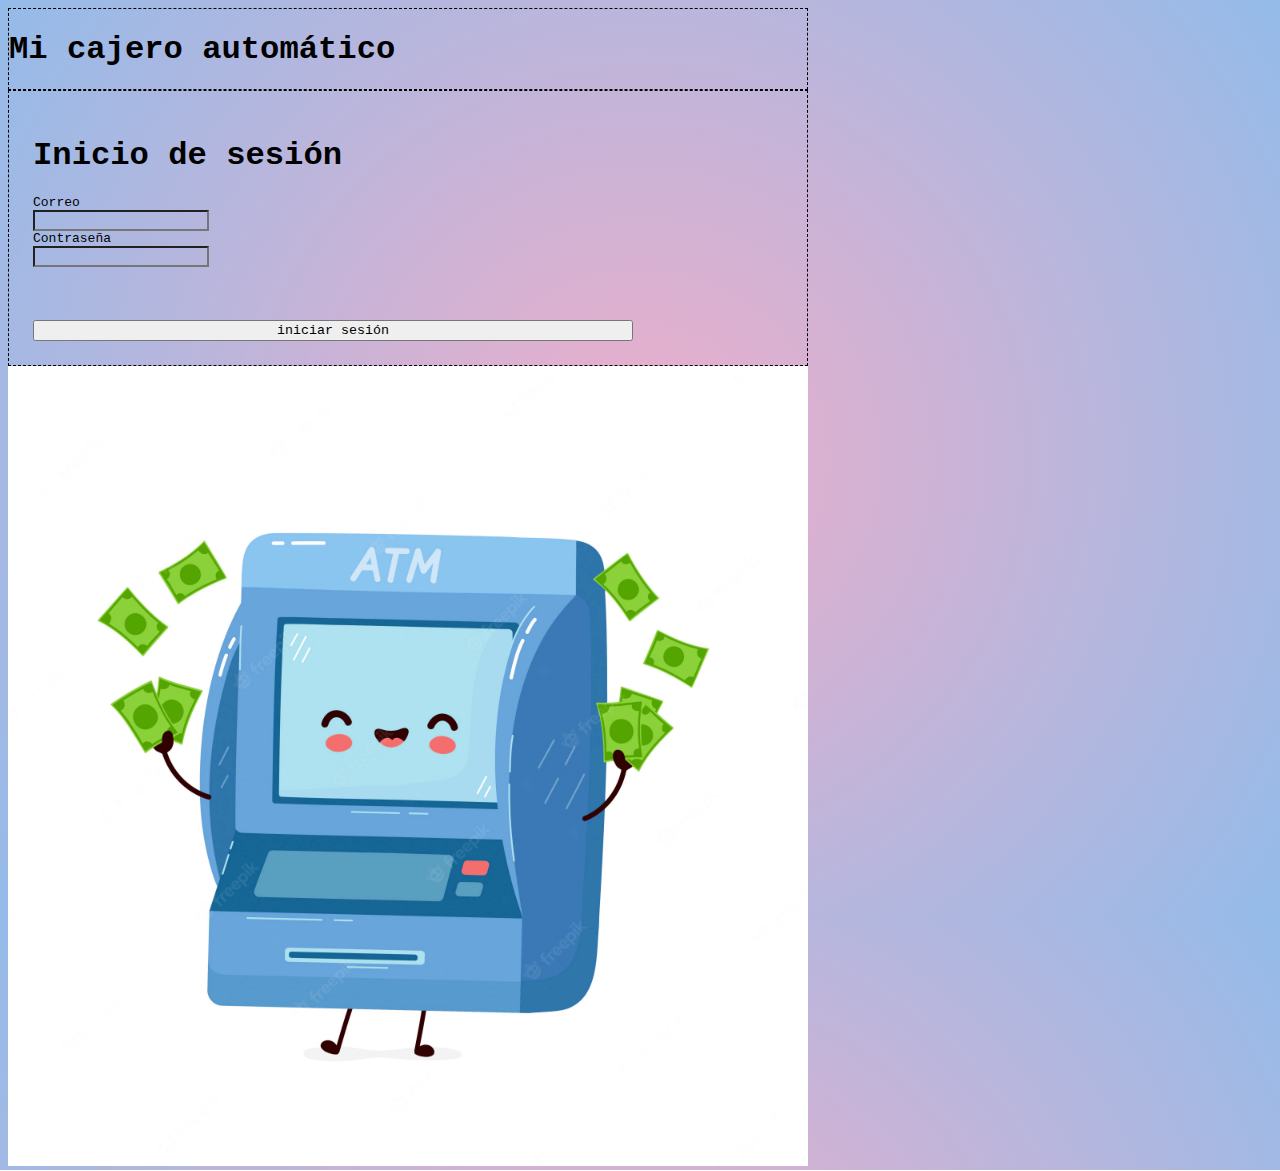
<file: index.html>
<!DOCTYPE html>
<html lang="en">
<head>
    <meta charset="UTF-8">
    <meta http-equiv="X-UA-Compatible" content="IE=edge">
    <meta name="viewport" content="width=device-width, initial-scale=1.0">
    <title>Document</title>
    <link rel="stylesheet" href="style/styles.css">
    <link href="https://cdn.jsdelivr.net/npm/bootstrap@5.2.0/dist/css/bootstrap.min.css" rel="stylesheet" integrity="sha384-gH2yIJqKdNHPEq0n4Mqa/HGKIhSkIHeL5AyhkYV8i59U5AR6csBvApHHNl/vI1Bx" crossorigin="anonymous">
</head>
<body>
    <div class="pt-4 bg-transparent text-dark">
        <div class="container">
            <div class="row">
                <div class="col-md-12 b-sesion text-center bg-body mt-1 mb-5">
                    <h1>Mi cajero autom&aacute;tico</h1>
                </div>
                <div class="col-md-6 b-sesion text-center">
                    <h1>Inicio de sesi&oacute;n</h1>
                    <div class="mb-3 row mt-4">
                        <label for="inputEmail" class="col-sm-3 col-form-label">Correo</label>
                            <div class="col-sm-8">
                                <input type="text" class="form-control input-sesion" id="inputEmail" autocomplete="off" onpaste="return false;" onCopy="return false" onCut="return false">
                            </div>
                    </div>   
                    <div class="mb-3 row">
                        <label for="inputPassword" class="col-sm-3 col-form-label">Contrase&ntilde;a</label>
                        <div class="col-sm-8">
                            <input type="password" class="form-control input-sesion" id="inputPassword" autocomplete="off" onpaste="return false;" onCopy="return false" onCut="return false">
                        </div>   
                    </div>
                    <div class="mb-3 row m-auto">
                        <div class="alert alert-danger" role="alert" id="alert-msg">
                            <p id="text-alert"></p>
                        </div>
                        <div>
                            <button type="button" class="btn btn-light btn-inicio-sesion" onclick="validarCampos()">iniciar sesi&oacute;n</button>
                        </div>
                    </div>
                </div>
                <div class="col-md-6 div-img-cajero">
                        <img class="img-cajero" src="img/cajero.webp" alt="img-cajero">
                </div>
            </div>
        </div>
    </div>
    <script src="javascript/javascript-home.js" ></script>
</body>
</html>
</file>
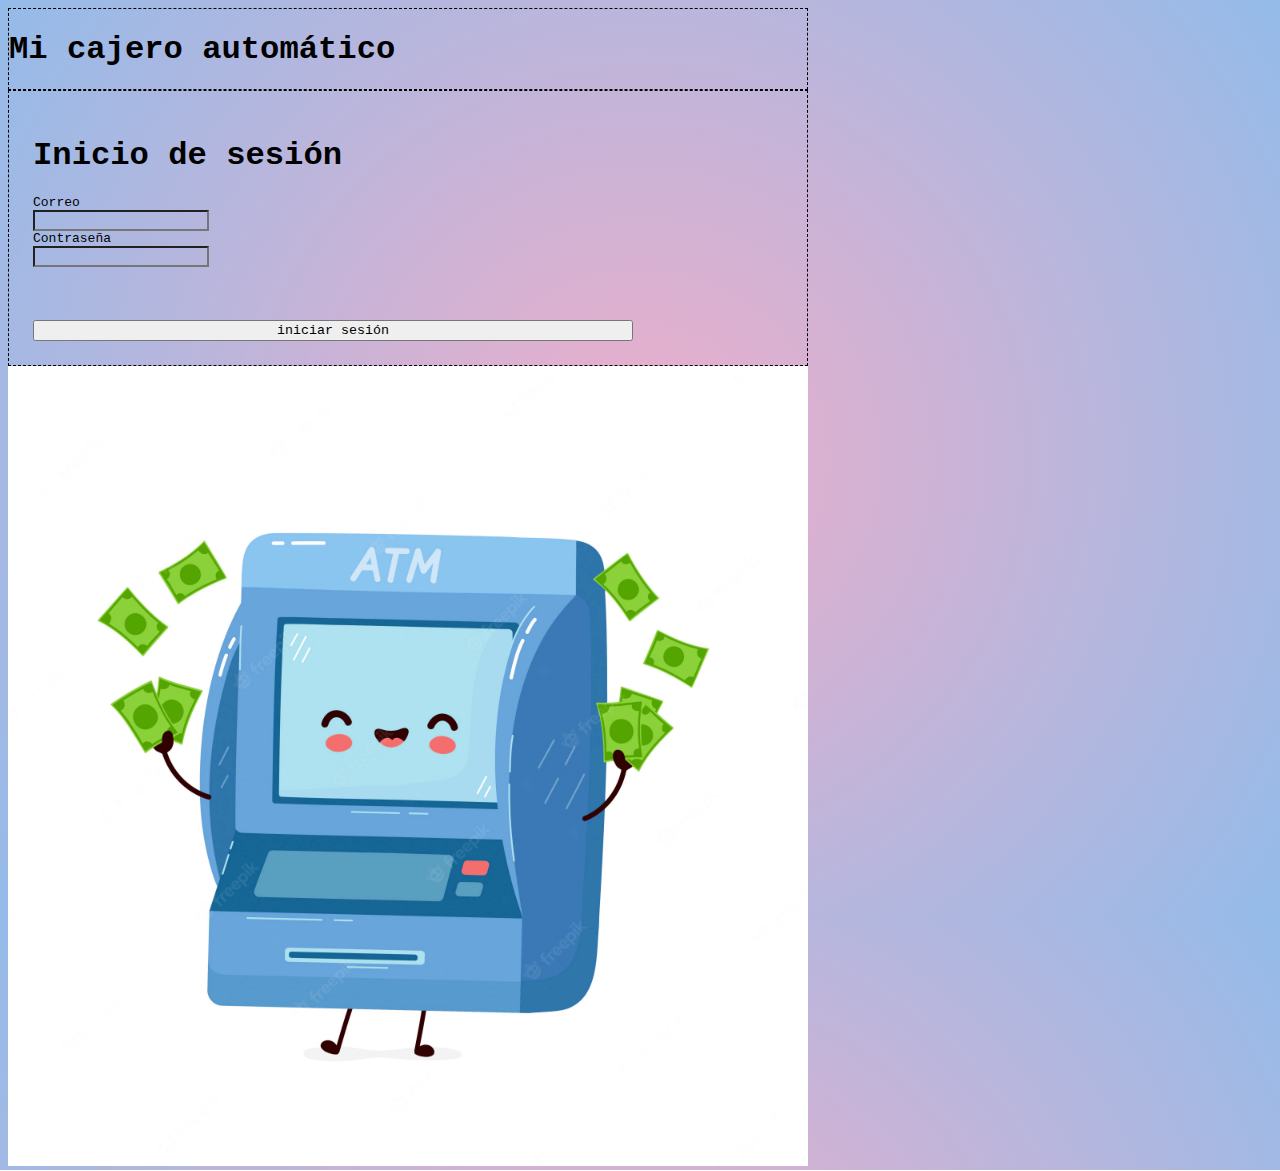
<file: home.html>
<!DOCTYPE html>
<html lang="en">
<head>
    <meta charset="UTF-8">
    <meta http-equiv="X-UA-Compatible" content="IE=edge">
    <meta name="viewport" content="width=device-width, initial-scale=1.0">
    <title>Document</title>
    <link rel="stylesheet" href="style/styles.css">
    <link href="https://cdn.jsdelivr.net/npm/bootstrap@5.2.0/dist/css/bootstrap.min.css" rel="stylesheet" integrity="sha384-gH2yIJqKdNHPEq0n4Mqa/HGKIhSkIHeL5AyhkYV8i59U5AR6csBvApHHNl/vI1Bx" crossorigin="anonymous">
</head>
<body>
    <div class="pt-4 bg-transparent text-dark">
        <div class="container">
            <div class="row">
                <div class="col-md-12 b-sesion text-center bg-body mt-1 mb-5">
                    <h1>Mi cajero autom&aacute;tico</h1>
                </div>
                <div class="col-md-6 b-sesion text-center">
                    <h1>Inicio de sesi&oacute;n</h1>
                    <div class="mb-3 row mt-4">
                        <label for="inputEmail" class="col-sm-3 col-form-label">Correo</label>
                            <div class="col-sm-8">
                                <input type="text" class="form-control input-sesion" id="inputEmail" autocomplete="off">
                            </div>
                    </div>   
                    <div class="mb-3 row">
                        <label for="inputPassword" class="col-sm-3 col-form-label">Contrase&ntilde;a</label>
                        <div class="col-sm-8">
                            <input type="password" class="form-control input-sesion" id="inputPassword" autocomplete="off">
                        </div>   
                    </div>
                    <div class="mb-3 row m-auto">
                        <div class="alert alert-danger" role="alert" id="alert-msg">
                            <p id="text-alert"></p>
                        </div>
                        <div>
                            <button type="button" class="btn btn-light btn-inicio-sesion" onclick="validarCampos()">iniciar sesi&oacute;n</button>
                        </div>
                    </div>
                </div>
                <div class="col-md-6 div-img-cajero">
                        <img class="img-cajero" src="img/cajero.webp" alt="img-cajero">
                </div>
            </div>
        </div>
    </div>
    <script src="javascript/javascript-home.js" ></script>
</body>
</html>
</file>
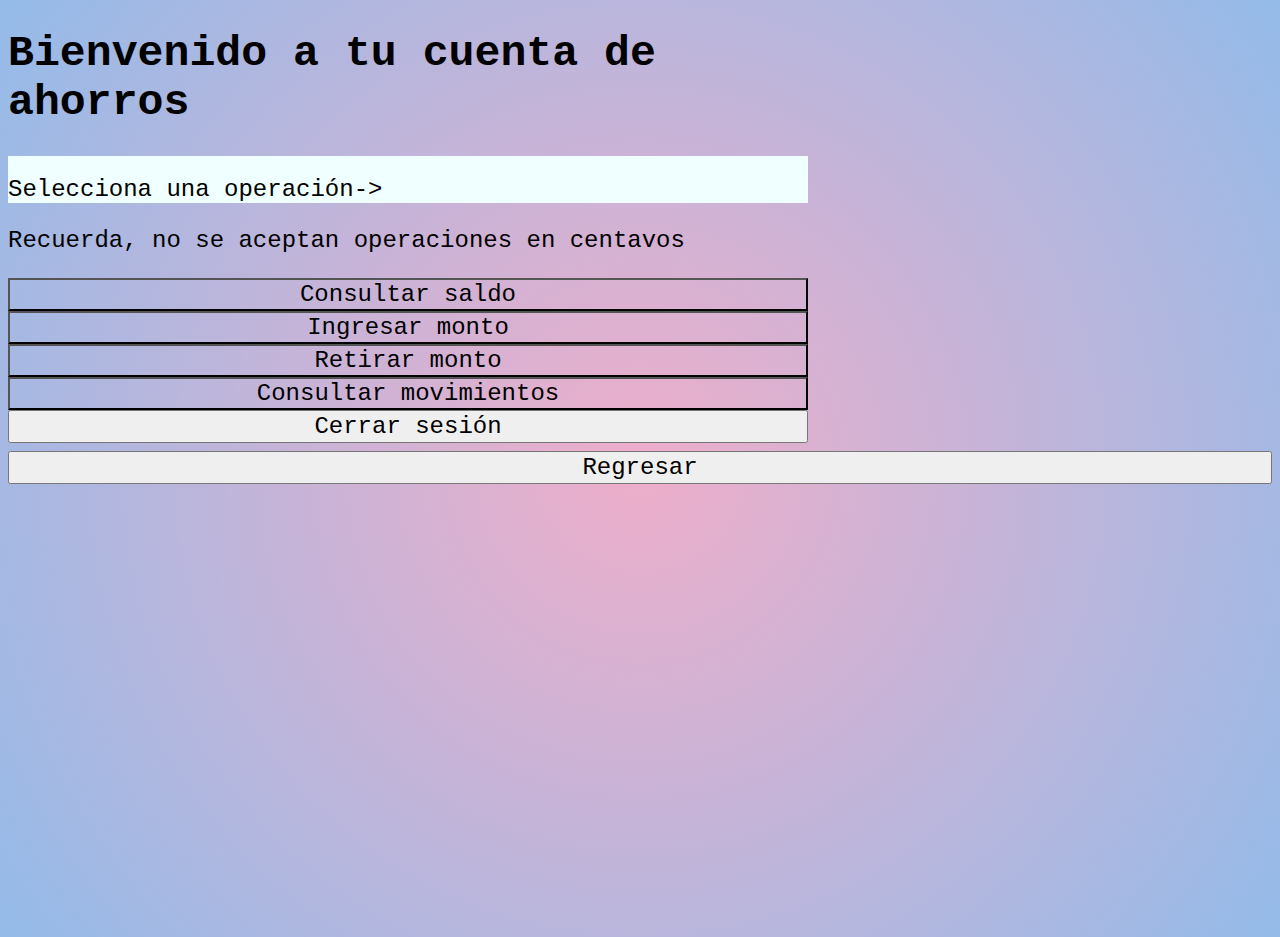
<file: sesion.html>
<!DOCTYPE html>
<html lang="en">
<head>
    <meta charset="UTF-8">
    <meta http-equiv="X-UA-Compatible" content="IE=edge">
    <meta name="viewport" content="width=device-width, initial-scale=1.0">
    <title>mi cajero autom&aacute;tico</title>
    <link rel="stylesheet" href="style/styles-sesion.css">
    <link href="https://cdn.jsdelivr.net/npm/bootstrap@5.2.0/dist/css/bootstrap.min.css" rel="stylesheet" integrity="sha384-gH2yIJqKdNHPEq0n4Mqa/HGKIhSkIHeL5AyhkYV8i59U5AR6csBvApHHNl/vI1Bx" crossorigin="anonymous">
</head>
<body>
        <div class="container m-auto ban">
            <div class="row">
                <div class="col-md-12 b-sesion text-center bg-body mt-1">
                    <h1 id="text-landing">Bienvenido a tu cuenta de ahorros</h1>
                    <h1 id="bienvenido"></h1>
                </div>
            </div>
            <div class="row" id="row-operaciones">
                <div class="col-md-6 b-sesion text-center mt-1">
                    <div class="col-sm-12 mt-4" id="operaciones">
                        <p id="descripcion">Selecciona una operaci&oacute;n-></p>
                        <p id="recordatorio">Recuerda, no se aceptan operaciones en centavos</p>
                        <p id="monto"></p>
                        <input type="text" id="operaciones-cliente" class="mb-4" maxlength="3" onpaste="return false;" onCopy="return false" onCut="return false" oninput="this.value=this.value.replace(/[^0-9]/g,'');" onkeyup="valideKey(event);" autocomplete="off">
                        <div class="alert alert-danger" role="alert" id="alert-msg">
                            <p id="text-alert"></p>
                        </div>
                        <div class="alert alert-success" role="alert" id="alert-sucess">
                            <p id="text-alert-sucees"></p><svg xmlns="http://www.w3.org/2000/svg" width="16" height="16" fill="currentColor" class="bi bi-check-circle" viewBox="0 0 16 16">
                                <path d="M8 15A7 7 0 1 1 8 1a7 7 0 0 1 0 14zm0 1A8 8 0 1 0 8 0a8 8 0 0 0 0 16z"/>
                                <path d="M10.97 4.97a.235.235 0 0 0-.02.022L7.477 9.417 5.384 7.323a.75.75 0 0 0-1.06 1.06L6.97 11.03a.75.75 0 0 0 1.079-.02l3.992-4.99a.75.75 0 0 0-1.071-1.05z"/>
                              </svg>
                        </div>
                        <button type="button" id="operacion-a-realizar" class="btn btn-success btn-inicio-sesion" onclick="realizarOperacion()">Realizar Operaci&oacute;n</button>  
                    </div>
                </div>
                <div class="col-md-6 b-sesion text-center mt-1" id="buttons">
                    <div class="col-sm-12 mt-4">
                        <button type="button" class="btn btn-primary btn-inicio-sesion" onclick="consultarSaldo()" id="btn-cs">Consultar saldo</button>  
                    </div>
                    <div class="col-sm-12 mt-4">
                        <button type="button" class="btn btn-primary btn-inicio-sesion" onclick="ingresarMonto()" id="btn-is">Ingresar monto</button>
                    </div>
                    <div class="col-sm-12 mt-4">
                        <button type="button" class="btn btn-primary btn-inicio-sesion" onclick="retirarMonto()" id="btn-rm">Retirar monto</button>
                    </div>
                    <div class="col-sm-12 mt-4">
                        <button type="button" class="btn btn-primary btn-inicio-sesion" onclick="consultarMovimientos()" id="btn-cm">Consultar movimientos</button>
                    </div>
                    <div class="col-sm-12 mt-4">
                        <button id="btn-cerrar-sesion" type="button" class="btn btn-primary btn-cerrar-sesion" onclick="cerrarSesion()">Cerrar sesi&oacute;n</button>
                    </div>
                </div>
            </div>
        </div>
            <div class="row mt-4" id="saldo" >
                <div class="col-md-12 b-sesion text-center bg-body mt-1" id="consultarsaldo">
                    <div class="col-sm-4" id="fechamov"></div>
                    <div class="col-sm-2" id="tipomov"></div>
                    <div class="col-sm-2" id="montoinput"></div>
                    <div class="col-sm-2" id="nuevosaldo"></div>   
                    <div class="col-sm-2" id="saldoanterior"></div> 
                </div>
                <div class="col-md-3 b-sesion text-center bg-body mt-1" id="btnconsultarsaldo">
                    <button id="Regresar" type="button" class="btn btn-primary btn-cerrar-sesion" onclick="regresar()">Regresar</button>     
                </div>
            </div>
    <script src="javascript/javascript-sesion.js" async></script>
    <script>
        window.onload = function() {
            bienvenida()
        };
    </script>
    
</body>
</html>
</file>
<file: style/styles.css>
*{
    font-family: monospace!important;
}
body{
    height: 100vh;
    background: radial-gradient(circle, rgba(238,174,202,1) 0%, rgba(148,187,233,1) 100%);
}
.img-cajero{
    width: 100%;
}
.input-sesion {
    background-color: transparent!important;
    border-radius: 0px!important;
}
.btn-inicio-sesion {
    width: 80% !important;
    margin: auto !important;
    position: relative;
    margin-top: 7% !important;   
}
.b-sesion {
    border: 1px dashed;
}
.container {
    max-width: 800px!important;
}
#alert-msg{
 display:none;
}
h1 {
    font-size: calc(1rem + 1.5vw);
}
.col-md-6.b-sesion.text-center {
    padding: 24px;
}
@media only screen and (max-width:767.5px){
    .div-img-cajero{
        display: none;
    }
    .btn-inicio-sesion {
        margin-top: 5% !important;
    }
    .container {
        width: 90% !important;
    }
    .col-md-6.b-sesion.text-center {
        background: cadetblue;
        border-radius: 4px!important;
        padding: 4%;
        color: #fff;
    }
    .form-control {
        border: 2px solid #fff !important;
        color: #fff !important;
    }
}
</file>
<file: style/styles-sesion.css>
*{
    font-family: monospace!important;
    font-size: 24px;
}
body{
    height: 100vh;
    background: radial-gradient(circle, rgba(238,174,202,1) 0%, rgba(148,187,233,1) 100%);
}
.container {
    max-width: 800px!important;
}
h1 {
    font-size: calc(1rem + 1.5vw) !important;
}
button.btn.btn-primary.btn-inicio-sesion, .btn-success, .btn-cerrar-sesion {
    width: 100%!important;
}
input#operaciones-cliente, button#operacion-a-realizar {
    display:none;
    outline: none;
    margin:auto;
    width:80%!important;
}
button#btn-cerrar-sesion {
    margin-bottom: 8px!important;
}
button#operacion-a-realizar {
    margin-bottom: 16px;
}
button.btn.btn-primary.btn-inicio-sesion {
    background: fixed;
    color: #000;
}
p#descripcion {
    padding-top: 20px;
    background: azure;
}
div#alert-msg,div#alert-sucess {
    display: none;
    padding: 8px;
    width: 80%;
    margin: auto;
    margin-bottom: 16px;
    justify-content: center;
    align-items: center;
}
p#text-alert, p#text-alert-sucees {
    font-size: 12px;
    margin: 2px;
}

@media screen and (max-width:200px) {
    *{
        font-size: calc(1rem + 1vw) !important;  
    }
}
</file>
